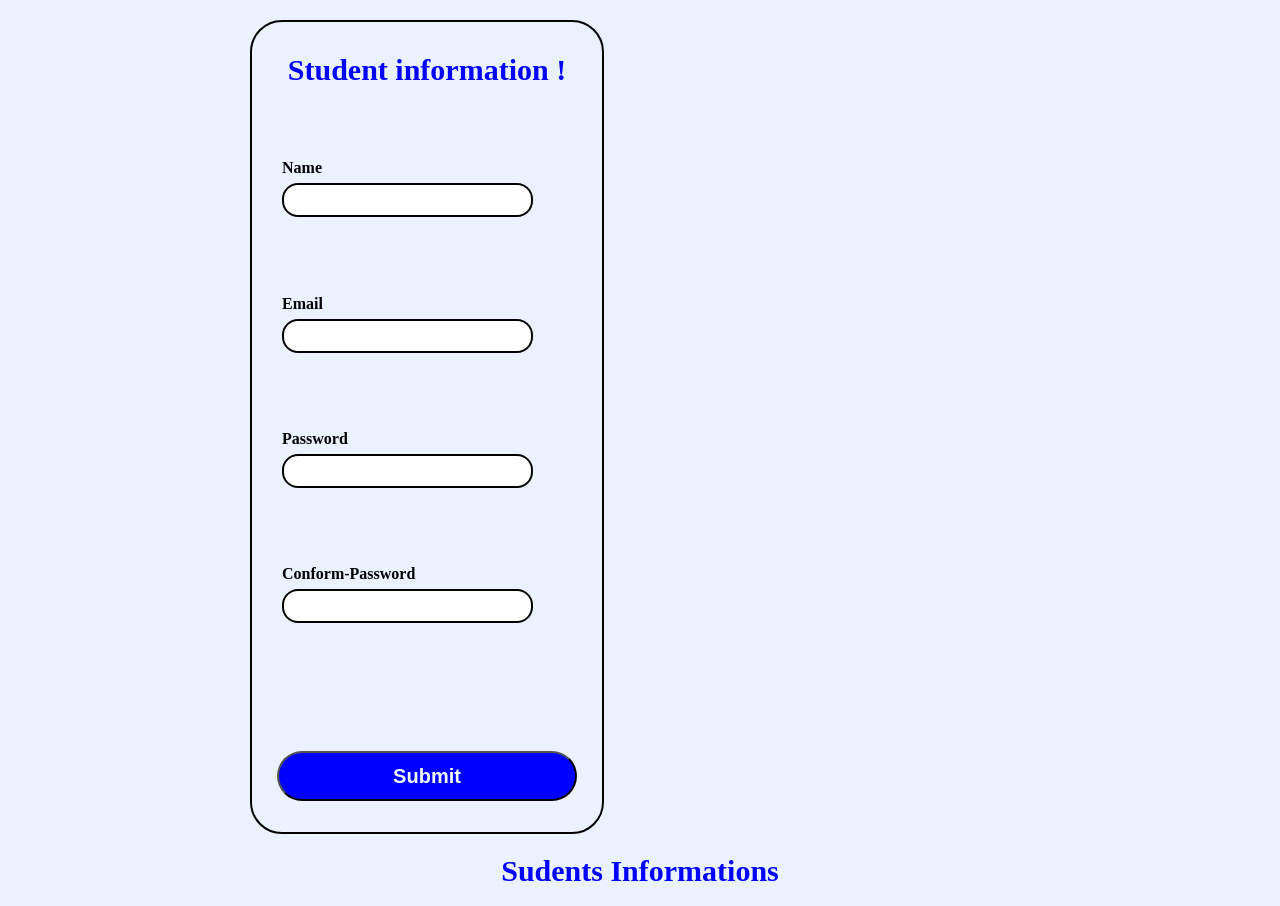
<file: index.html>
<!DOCTYPE html>
<html lang="en">

<head>
  <title>Myntra Functional Clone</title>
  <script>
    if (localStorage.getItem("signupComplete") !== "true") {
      window.location.replace("Signup.html");
    }
  </script>
  <link rel="stylesheet" href="css/index.css">
  <link rel="stylesheet"
    href="https://fonts.googleapis.com/css2?family=Material+Symbols+Outlined:opsz,wght,FILL,GRAD@20..48,100..700,0..1,-50..200" />
</head>

<body>
  <header>
    <div class="logo_container">
      <a href="#"><img class="myntra_home" src="images/myntra.png" alt="Myntra Home"></a>
    </div>
    <nav class="nav_bar">
      <a href="#">Men</a>
      <a href="#">Women</a>
      <a href="#">Kids</a>
      <a href="#">Home & Living</a>
      <a href="#">Beauty</a>
      <a href="#">Studio <sup>New</sup></a>
    </nav>
    <div class="search_bar">
      <span class="material-symbols-outlined search_icon">search</span>
      <input class="search_input" placeholder="Search for products, brands and more">
    </div>
    <div class="action_bar">
      <div class="action_container">
        <span class="material-symbols-outlined action_icon">person</span>
        <span class="action_name">Profile</span>
      </div>

      <div class="action_container">
        <span class="material-symbols-outlined action_icon">favorite</span>
        <span class="action_name">Wishlist</span>
      </div>

      <a class="action_container" href="pages/bag.html">
        <span class="material-symbols-outlined action_icon">shopping_bag</span>
        <span class="action_name">Bag</span>
        <span class="bag-item-count">0</span>
      </a>
    </div>
  </header>

  <main>
    <div class="items-container">
      <div class="item-container">
        <img class="item-image" src="images/myntra.png" alt="item image">
        <div class="rating">
          4.5 ⭐ | 1.4k
        </div>
        <div class="company-name">Calton London</div>
        <div class="item-name">Rhodium-Plated CZ Floral Studs </div>
        <div class="price">
          <span class="current-price">Rs 606</span>
          <span class="original-price">Rs 1045</span>
          <span class="discount">(45% OFF)</span>
        </div>
        <button class="btn-add-bag">Add to bag</button>
      </div>
    </div>
  </main>
  <footer>
    <div class="footer_container">
      <div class="footer_column">
        <h3>ONLINE SHOPPING</h3>

        <a href="#">Men</a>
        <a href="#">Women</a>
        <a href="#">Kids</a>
        <a href="#">Home & Living</a>
        <a href="#">Beauty</a>
        <a href="#">Gift Card</a>
        <a href="#">Myntra Insider</a>
      </div>

      <div class="footer_column">
        <h3>ONLINE SHOPPING</h3>

        <a href="#">Men</a>
        <a href="#">Women</a>
        <a href="#">Kids</a>
        <a href="#">Home & Living</a>
        <a href="#">Beauty</a>
        <a href="#">Gift Card</a>
        <a href="#">Myntra Insider</a>
      </div>

      <div class="footer_column">
        <h3>ONLINE SHOPPING</h3>

        <a href="#">Men</a>
        <a href="#">Women</a>
        <a href="#">Kids</a>
        <a href="#">Home & Living</a>
        <a href="#">Beauty</a>
        <a href="#">Gift Card</a>
        <a href="#">Myntra Insider</a>
      </div>
    </div>

    <hr>

    <div class="copyright">
      © 2026 www.myntra.com. All rights reserved.
    </div>
  </footer>
  
  <script src="data/items.js"></script>
  <script src="Scripts/index.js"></script>
  <script src="Scripts/bag.js"></script>
</body>

</html>
</file>
<file: css/index.css>
/***************** Item Page CSS **************************/
/*.action_container {
    text-decoration: none;
}
a.action_container:link {
    color:black;
}
.item-details {
    cursor: pointer;
    width: 250px;
    margin: 10px;
}
.stars {
    font-size: 12px;
    font-weight: 700;
    text-align: left;
}
.company {
    font-size: 18px;
    font-weight: 700;
    line-height: 1;
    color: #282c3f;
    margin-bottom: 6px;
    overflow: hidden;
    text-overflow: ellipsis;
    white-space: nowrap;
    margin-top: 20px;
}
.item-name {
    color: #535766;
    font-size: 16px;
    line-height: 1;
    margin-bottom: 0;
    margin-top: 0;
    overflow: hidden;
    text-overflow: ellipsis;
    white-space: nowrap;
    font-weight: 400;
    display: block;
}
.price-container {
    margin-top: 10px;
}
.current-price {
    font-size: 14px;
    font-weight: 700;
    color: #282c3f;
}
.original-price {
    text-decoration: line-through;
    color: #7e818c;
    font-weight: 400;
    margin-left: 5px;
    font-size: 12px;
}
.discount-percentage {
    color: #ff905a;
    font-weight: 400;
    font-size: 12px;
    margin-left: 5px;
}
.btn-bag {
    background-color: lightgreen;
    border: none;
    padding: 5px 15px;
    border-radius: 10px;
    width: 100%;
    margin-top: 7px;
    font-size: 20px;
    cursor: pointer;
}
.bag-items {
    background-color: #f16565;
    white-space: nowrap;
    text-align: center;
    line-height: 18px;
    padding: 0 6px;
    height: 18px;
    position: relative;
    border-radius: 50%;
    font-size: 12px;
    color: #fff;
    left: 13px;
    top: -44px;
    font-weight: 700;
    cursor: pointer;
}*/

* {
    margin: 0;
    padding: 0;
    font-family: Assistant,-apple-system,BlinkMacSystemFont,Segoe UI,Roboto,Helvetica,Arial,sans-serif;
    box-sizing: border-box;
}
header {
    display: flex;
    background-color: #ffffff;
    height: 80px;
    justify-content: space-between;
    align-items: center;
    border-bottom: 1px solid #b6b1b1;
}
.myntra_home {
    height: 45px;
}
.logo_container {
    margin-left: 4%;
}
.action_bar {
    margin-right: 4%;
}
.nav_bar {
    display: flex;
    min-width: 500px;
    justify-content: space-evenly;
}
.nav_bar a {
    font-size: 14px;
    letter-spacing: .3px;
    color: #282c3f;
    font-weight: 700;
    text-transform: uppercase;
    text-decoration: none;
    padding: 28px 0;
    border-bottom: 5px solid #ffffff;
}
.nav_bar a:hover {
    border-bottom: 4px solid #f54e77;
}

.nav_bar a sup {
    color: #ff3f6c;
    font-size: 10px;
}

.search_bar {
    height: 40px;
    min-width: 200px;
    width: 30%;
    display: flex;
    align-items: center;
}
.search_icon {
    box-sizing: content-box;
    height: 20px;
    padding: 10px;

    background-color: #f5f5f6;
    color: #282c3f;
    font-weight: 300;
    border-radius: 4px 0 0 4px;
}
.search_input {
    color: #696e79;
    background-color: #f5f5f6;
    flex-grow: 1;
    height: 40px;
    border: 0;
    border-radius: 0 4px 4px 0;
}

.action_bar {
    display: flex;
    min-width: 200px;
    justify-content: space-evenly;
}

.action_container {
    display: flex;
    flex-direction: column;
    align-items: center;
}

/* Main section */
.banner_container {
    margin: 40px 0;
}
.banner_image {
    width: 100%;
}

.category_heading {
    text-transform: uppercase;
    color: #3e4152;
    letter-spacing: .15em;
    font-size: 1.8em;
    margin: 50px 0 10px 30px;
    max-height: 5em;
    font-weight: 700;
}

.category-items, .items-container {
    width: 80%;
    margin: 50px 10%;
    display: flex;
    flex-wrap: wrap;
    justify-content: space-evenly;
}

.sale_item {
    width: 250px;
}

.footer_container {
    padding: 30px 0px 40px 0px;
    background: #FAFBFC;
    display: flex;
    justify-content: space-evenly;
}

.footer_column {
    display: flex;
    flex-direction: column;
}

.footer_column h3 {
    color: #282c3f;
    font-size: 14px;
    margin-bottom: 25px;
}

.footer_column a {
    color: #696b79;
    font-size: 15px;
    text-decoration: none;
    padding-bottom: 5px;
}

.copyright {
    color: #94969f;
    text-align: end;
    padding: 15px;
}

.items-container {
    width: 80%;
    margin: 40px 10%;
}
.item-container {
    width: 250px;
    margin: 10px;
}
.item-image {
    width: 100%;
}
.rating {
    font-size: 12px;
    font-weight: 700;
}
.company-name {
    margin-top: 15px;
    font-size: 16px;
    font-weight: 700;
    line-height: 1;
    color: #282c3f;
    margin-bottom: 6px;
    overflow: hidden;
    text-overflow: ellipsis;
    white-space: nowrap;
}
.item-name {
    color: #535766;
    font-size: 14px;
    line-height: 1;
    margin-bottom: 0;
    margin-top: 0;
    overflow: hidden;
    text-overflow: ellipsis;
    white-space: nowrap;
    font-weight: 400;
    display: block;
}
.price {
    margin-top: 10px;
    font-size: 14px;
    line-height: 15px;
    color: #282c3f;
    white-space: nowrap;
}
.current-price {
    font-size: 14px;
    font-weight: 700;
    color: #282c3f;
}
.original-price {
    text-decoration: line-through;
    color: #7e818c;
    font-weight: 400;
    margin-left: 5px;
    font-size: 12px;
}
.discount {
    color: #ff905a;
    font-weight: 400;
    font-size: 12px;
    margin-left: 5px;
}
.btn-add-bag {
    margin-top: 8px;
    font-size: 18px;
    width: 100%;
    background-color: lightgreen;
    border: none;
    padding: 5px 15px;
    border-radius: 10px;
    cursor: pointer;
}
.bag-item-count {
    background-color: #f16565;
    white-space: nowrap;
    text-align: center;
    line-height: 18px;
    padding: 0 6px;
    height: 18px;
    position: relative;
    border-radius: 50%;
    font-size: 12px;
    color: #fff;
    left: 13px;
    top: -44px;
    font-weight: 700;
    cursor: pointer;
}
.action_container {
    text-decoration: none;
}
a.action_container:link {
    color:black;
}
</file>
<file: css/Signup.css>
* {
      margin: 0;
      padding: 0;
    }
body{
  background-color: #EAF2FF;
}

    .form-conitainer {
      display: grid;
      justify-content: center;
      align-items: center;
      margin: 20px;
      margin-left: 250px;
      border: 2px solid black;
      border-radius: 2rem;
      width: 350px;
      min-height: 90vh;


    }


    .section-form {
      display: flex;
      flex-direction: column;
      justify-content: center;
      margin: 5px;
      line-height: 29px;
      align-items: flex-start;


    }


    .output {
      display: flex;
      margin-left: 20px;
      margin-top: 10px;

    }


    .form-conitainer button {
      width: 300px;
      height: 50px;
      font-size: 20px;
      background-color: blue;
      font-weight: bold;
      cursor: pointer;
      color: aliceblue;
      border-radius: 2rem;

    }

    button:hover {
      color: gold;
    }

    .section-form label {
      display: block;
      margin-bottom: 1px;
      font-weight: bold;
      gap: 4px;
    }


    .section-form input {
      font-weight: bold;
      gap: 4px;
      height: 30px;
      width: 85%;
      border: 2px solid black;
      border-radius: 1rem;
      text-align: left;
      box-shadow: gold;
    }


    .tat {
      text-align: center;
      font-size: 30px;
      font-weight: bold;
      color: blue;

    }


    #StudInf {
      display: flex;
      text-align: center;
      gap: 7px;
      margin-left: 100px;
    }

    h3 {
      text-align: center;
      font-size: 30px;
      color: blue;
    }
</file>
